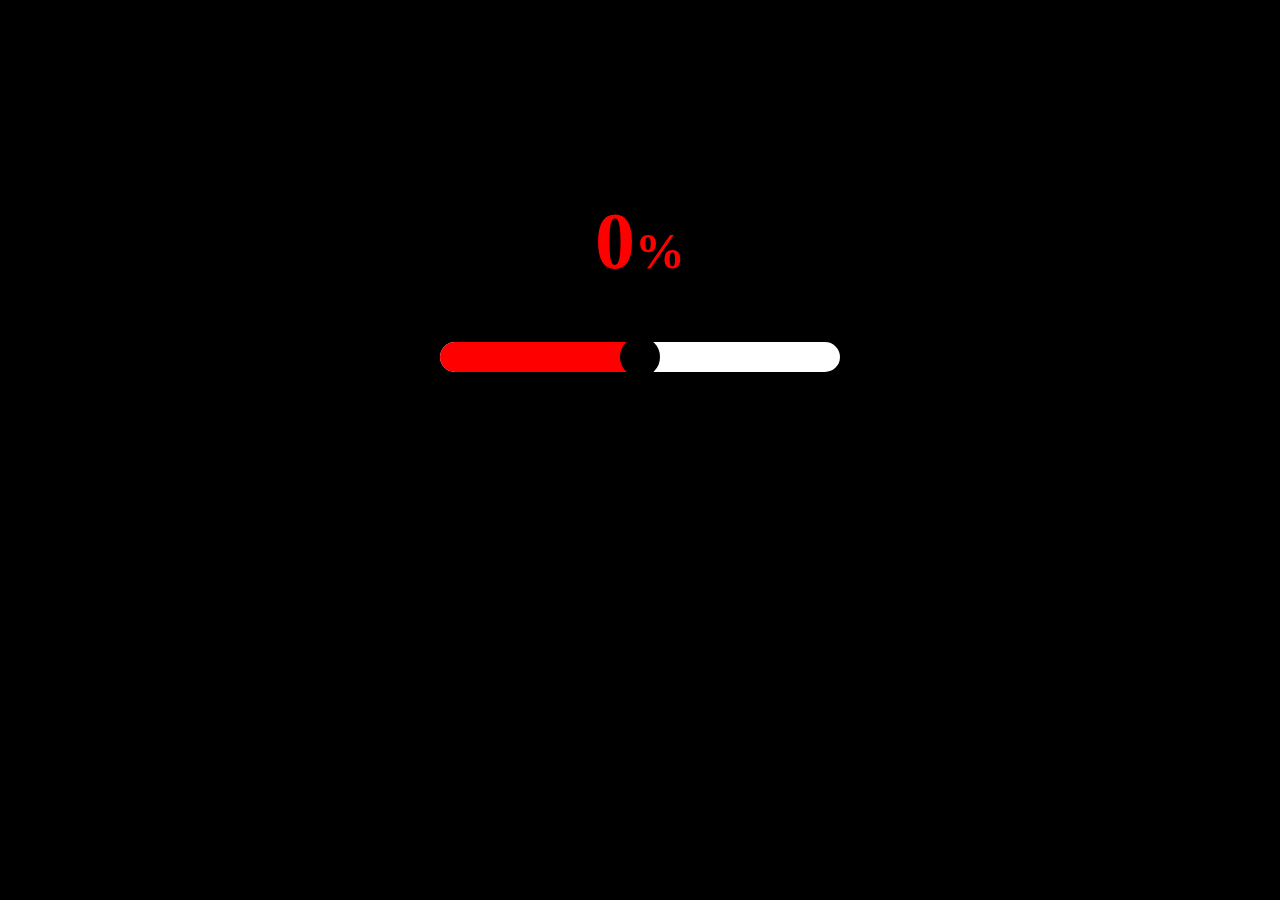
<file: shutter.html>
<html>
    <head>
        <link rel="stylesheet" href="1.css">

        <script>
            function naveen(value)
            {
                document.getElementById('naveen').innerHTML=value;

            }

        </script>
</head>
<body>
    <section>
<div>  <h1 id="naveen">0</h1>
   
    <input type="range" class="naveen" onmousemove="naveen(value)
    "></div>
   </section>
    </body>
</html>
</file>
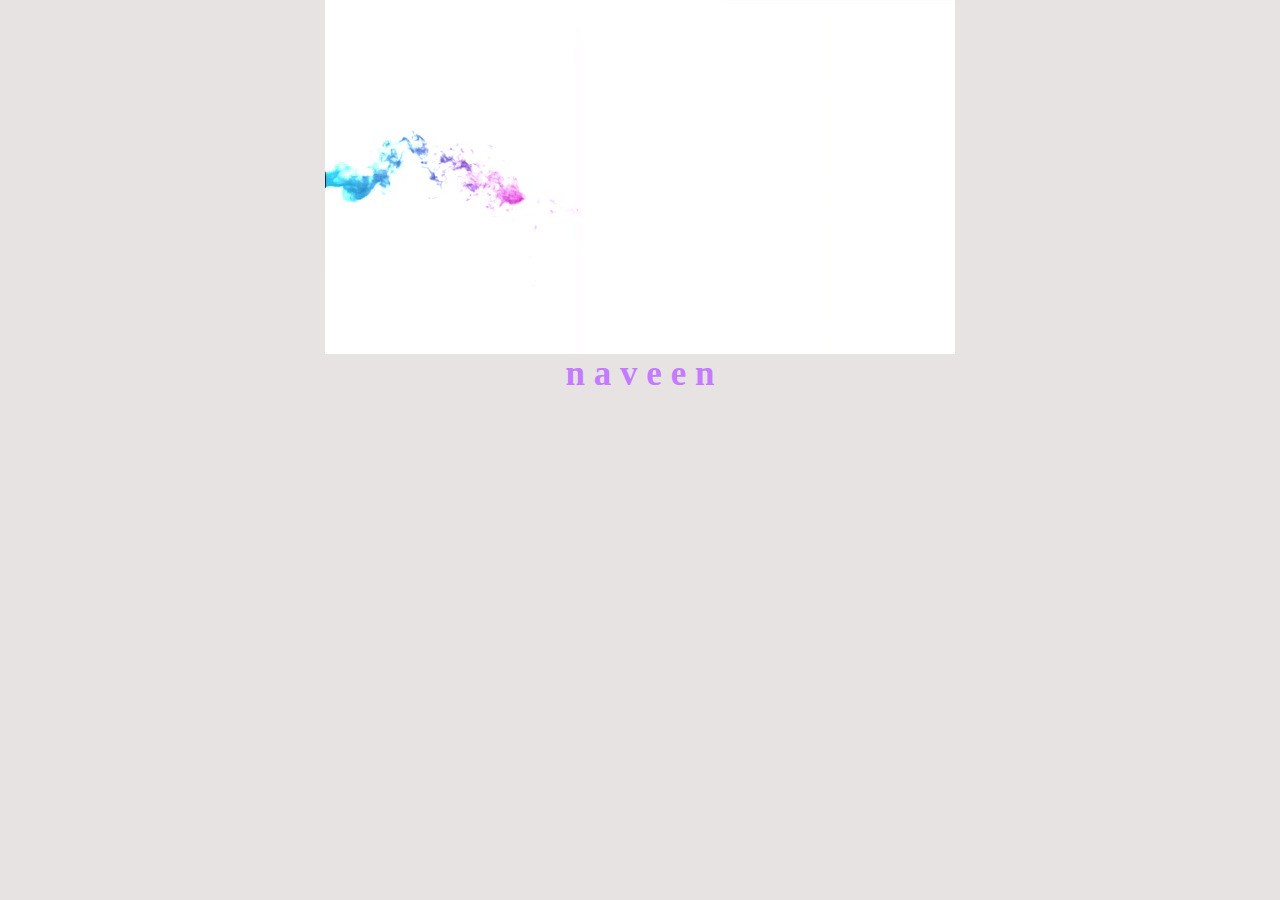
<file: smoke.html>
<html>
    <head>
 <link rel="stylesheet"  href="2.css">

    </head>
    <body>
        <section>
            
            <video class="naveen3" src="animation.mp4" autoplay muted>naveen</video>
  <h1>
            <spn>n</spn>
            <spn>a</spn>
            <spn>v</spn>
            <spn>e</spn>
            <spn>e</spn>
            <spn>n</spn> 
</h1>
        </section>
    </body>
</html>
</file>
<file: 1.css>
section{
    display:flex;
    justify-content: center; 

align-content: center;
align-items: center;
min-height: 500px;
color:white;

}
body{
    background: rgb(0,0,0);
}
#naveen{
    text-align:center;
    font-size:80px;
    position:relative;
    color:red;
}
#naveen:after{
    content: "%";
    font-size:50px;
}
.naveen{
    width:400px;
    height:30px;
    position: relative;
    appearance: none;
    outline:none;
    

    border-radius: 30px;
    overflow: hidden;

}
.naveen::-webkit-slider-thumb{
    appearance: none;
    width:30px;
    height:20px;
    background:red;
    border:20px solid black;
    border-radius:20px;
    cursor: pointer;
    box-shadow:  -415px 0 0 400px red ;
} 
#fillRangeTopLeft{

    position:fixed;
    top:0;
    left:0;
    height:50%;
    width:50%;
    box-shadow: 0 -5px 15px red;
    pointer-events: none;
    backdrop-filter: blur(15px);


}
#fillright{
position:fixed;
top:0;
right:0;
height:50%;
width:50%;
box-shadow: 0 -5px 15px red;
pointer-event:none;
backdrop-filter: blur(15px);


}
#fillbottomleft{
    position:fixed;
    bottom:0;
    left:0;
    height:50%;
    width:50%;
    box-shadow: 0 -5px 15px red;
    backdrop-filter: blur(15px);

}
#fillbottomright{   
    position:fixed;
    bottom:0;
    right:0;
    height:50%;
    width:50%;
    box-shadow: 0 -5px 15px red;
    backdrop-filter: blur(15px);
}
</file>
<file: 2.css>
*{
  background: #e7e3e3;
  margin: 0;
  padding:0;
}
section{
  text-align: center;
background:url("animation.mp4") ;
}
h1{
  font-size:40px;
  padding:0;
  margin: 0;
color:rgb(196, 123, 255);
font-size: 35px;
text-align: center;

letter-spacing: px;

} spn{
  display:inline-block;

animation:animat 1s  linear infinite;
}
@keyframes animat{
 10%

  { 
    transform:rotatey(90deg);

    filter:blur(0.3px)
}
}
</file>
